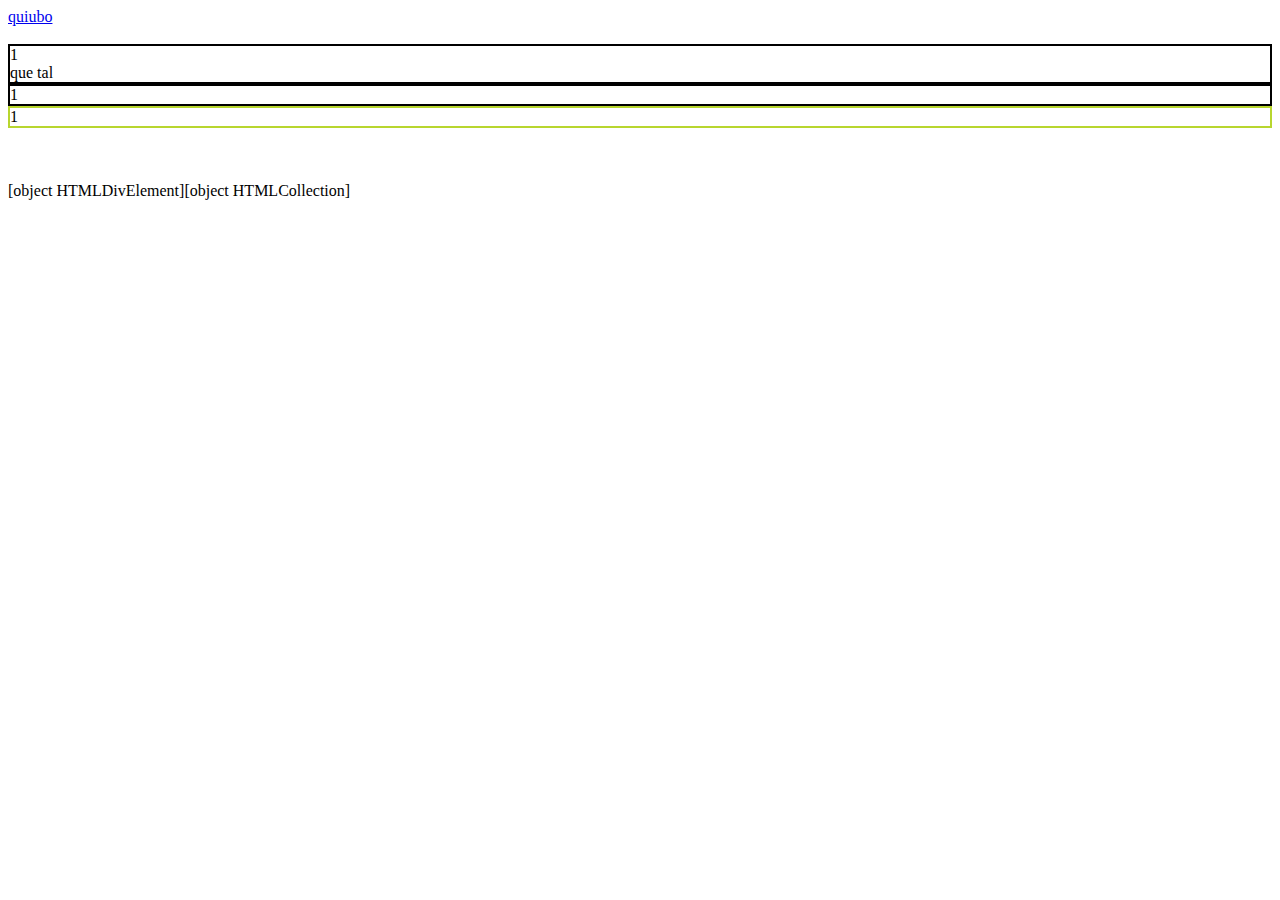
<file: index.html>
<!DOCTYPE html>
<html lang="en">
<head>
    <meta charset="UTF-8">
    <meta http-equiv="X-UA-Compatible" content="IE=edge">
    <meta name="viewport" content="width=device-width, initial-scale=1.0">
    <title>Document</title>
</head>
<body>
    
    <div> <a href="#">quiubo</a></div>
    <br>

    <div class="container" borde="margen" style="border: 2px solid black ;">1
        <div id="item">que tal</div>
    </div>

    <div class="container" borde="margen" style="border: 2px solid black ;">1</div>
    <div class="container3 container"  borde="margen" style="border: 2px solid rgb(184, 214, 47) ; " hidden="true">1</div>

    <br>
    <br>
    <br>

    <script src="file.js"></script>
</body>
</html>
</file>
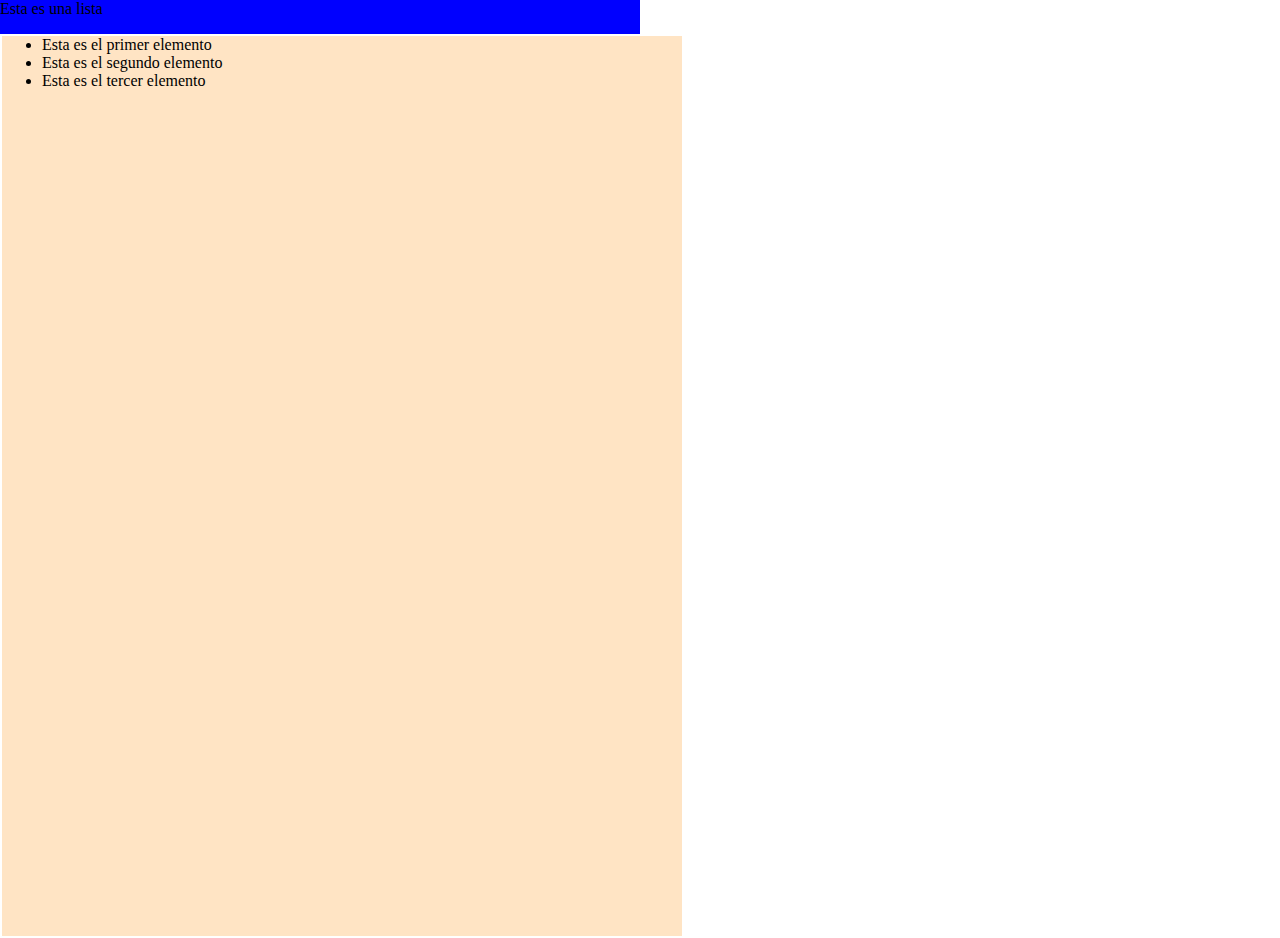
<file: creacionAppendchild/index.html>
<!DOCTYPE html>
<html lang="en">
<head>
    <meta charset="UTF-8">
    <meta http-equiv="X-UA-Compatible" content="IE=edge">
    <meta name="viewport" content="width=device-width, initial-scale=1.0">
    <link rel="stylesheet" href="stilos.css">
    <title>Document</title>
</head>
<body>
    
    <div class="container"></div>

    <script src="file.js"></script>
</body>
</html>
</file>
<file: creacionAppendchild/stilos.css>
body{
    box-sizing: border-box;
    padding: 0;
    margin: 0;
    display: flex;
}

.tipo{
    background-color: bisque;
    width: 100%;
    height: 100%;
    border: 2px solid white;
}
</file>
